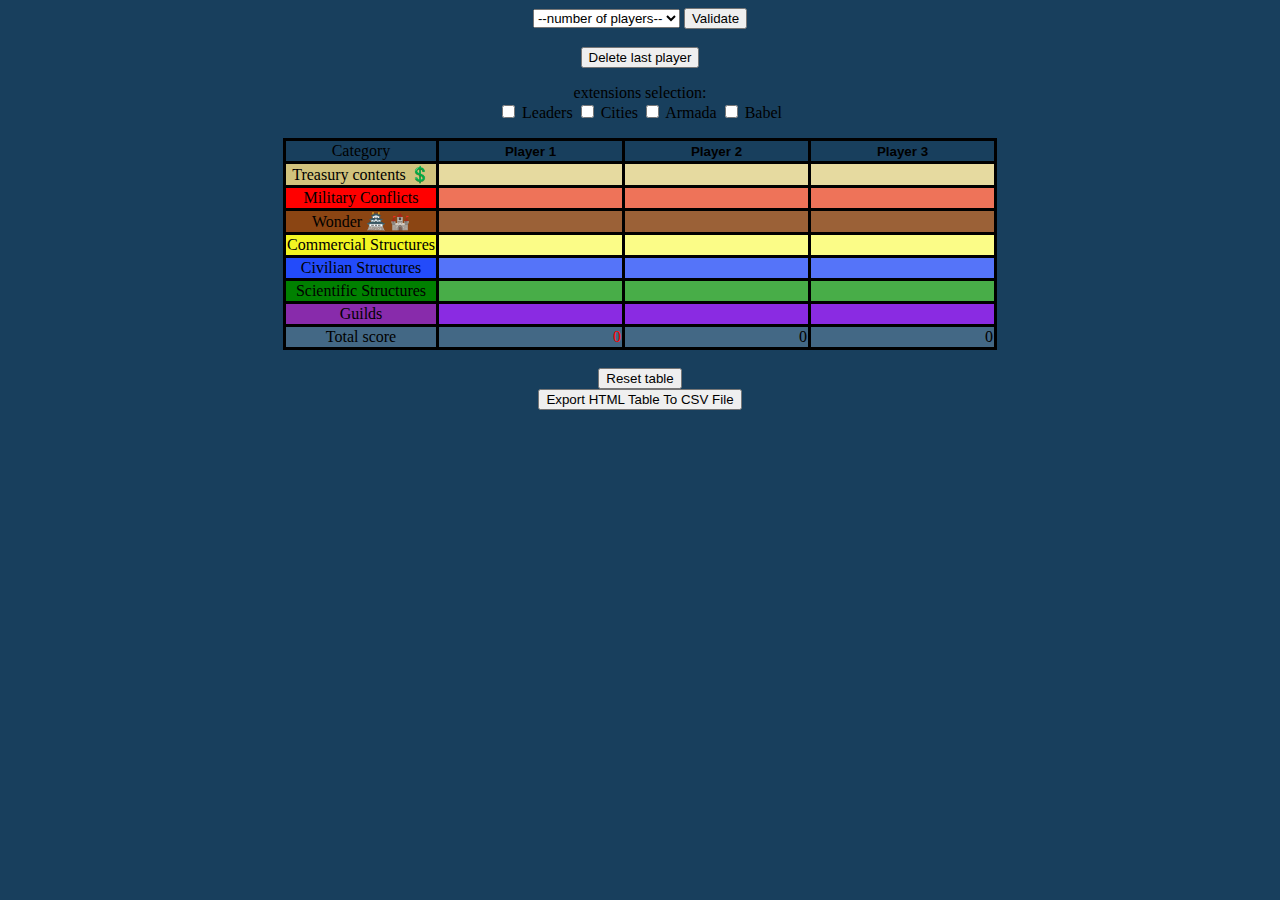
<file: index.html>
<!DOCTYPE html>
<html lang="fr">

  <head>
    <link rel="stylesheet" href="7wonders.css">
    <link rel="icon" type="image/png" href="onglet.png" /> 
    <meta charset="utf-8"/>
    <meta name="robots" content="noindex">
    <meta name="viewport" content="width=device-width, initial-scale=1">
    <title> 7wonders score</title>

<script src="7wonders.js" defer></script>
</head>
<body onload="updateScore()">
        <select name="nbrJoueur" id="player-select">
    <option value="">--number of players--</option>
    <option value="4">4</option>
    <option value="5">5</option>
    <option value="6">6</option>
    <option value="7">7</option>
    <option value="8">8</option>
</select>
<button id='submit'>Validate</button>
<br><br>
<button id='delplayer'>Delete last player</button>
<br>
<p>extensions selection:<br>
  <input type="checkbox" id="Leaders" name="Leader">
  <label>Leaders</label>
  <input type="checkbox" id="Cities" name="Cities">
  <label >Cities</label>
 <input type="checkbox" id="Armada" name="Armada" onclick="extensionArmada()">
  <label >Armada</label>
  <input type="checkbox" id="Babel" name="Babel" onclick="extensionBabel()">
  <label >Babel</label></p>
        <table id='tableau'>
            <tr id='joueurs' class='ligne'>
                <td id='joueurs0' class='nbPlayer'> Category</td>
                <td data-nom='player 1 name :'> <input class='nbPlayer' type='text' value="Player 1"></td>
                <td data-nom='player 2 name : '> <input class='nbPlayer' type='text' value="Player 2"></td>
                <td data-nom='player 3 name :'> <input class='nbPlayer' type='text' value="Player 3"></td>
             <tr id="Argent" class='ligne argent'>
                <td class='argent' id='Argent0'>Treasury contents &#128178;</td>
                <td class='nom1' data-nom='Joueur 1:'><input type='number' class='score scoreJoueur1' id="Argent1" name="Argent" min='-15' ></td>
                <td class='nom1' data-nom='Joueur 2:'><input type='number' class='score scoreJoueur2' id="Argent2" name="Argent" min='-15'></td>
                <td class='nom1' data-nom='Joueur 3:'><input type='number' class='score scoreJoueur3' id="Argent3" name="Argent" min='-15'></td>
            </tr>
            <tr id="Rouge" class='ligne militaire'>
                <td class='militaire' id='Rouge0'>Military Conflicts</td>
                <td class='nom2'><input type='number' class='militaire scoreJoueur1' id="Rouge1" name="Rouge" min='-6'></td>
                <td class='nom2'><input type='number' class='militaire scoreJoueur2' id="Rouge2" name="Rouge" min='-6'></td>
                <td class='nom2'><input type='number' class=' scoreJoueur3' id="Rouge3" name="Rouge" min='-6'></td>
            </tr>
            <tr class='ligne merveille' id="Merveille">
                <td class='merveille' id="Merveille0">Wonder &#127983; &#127984;</td>
                <td class='nom3'><input type='tel' class='score scoreJoueur1' id="Merveille1" name="Merveille" ></td>
                <td class='nom3'><input type='tel' class='score scoreJoueur2' id="Merveille2" name="Merveille" ></td>
                <td class='nom3'><input type='tel' class='score scoreJoueur3' id="Merveille3" name="Merveille" ></td>
            </tr>
            <tr class='ligne commerce' id='Jaune'>
                <td class='commerce' id='Jaune0'>Commercial Structures</td>
                <td class='nom4'><input type='tel' class='score scoreJoueur1' id="Jaune1" name="Jaune" ></td>
                <td class='nom4'><input type='tel' class='score scoreJoueur2' id="Jaune2" name="Jaune" ></td>
                <td class='nom4'><input type='tel' class='score scoreJoueur3' id="Jaune3" name="Jaune" ></td>
            </tr>
            <tr class='ligne bleue' id="Bleue">
                <td class='bleue' id="Bleue0">Civilian Structures</td>
                <td class='nom5'><input type='tel' class='score scoreJoueur1' id="Bleue1" name="Bleue" ></td>
                <td class='nom5'><input type='tel' class='score scoreJoueur2' id="Bleue2" name="Bleue" ></td>
                <td class='nom5'><input type='tel' class='score scoreJoueur3' id="Bleue3" name="Bleue" ></td>
            </tr>
            <tr class='ligne science' id="Vert">
                <td class='science' id="Vert0">Scientific Structures</td>
                <td class='nom6'><input type="tel" class='score scoreJoueur1' id="Vert1" name="Science" ></td>
                <td class='nom6'><input type="tel" class='score scoreJoueur2' id="Vert2" name="Science" ></td>
                <td class='nom6'><input type="tel" class='score scoreJoueur3' id="Vert3" name="Science" ></td>
            </tr>
            <tr class='ligne guilde' id="Violet">
                <td class='guilde' id="Violet0">Guilds</td>
                <td class='nom7'><input type='tel' class='score scoreJoueur1' id="Violet1" name="Guilde" ></td>
                <td class='nom7'><input type='tel' class='score scoreJoueur2' id="Violet2" name="Guilde" ></td>
                <td class='nom7'><input type='tel' class='score scoreJoueur3' id="Violet3" name="Guilde" ></td>
                            </tr>
            <tr class='ligne' id='total'>
                <td id='Score0'>Total score</td>
                <td class='scoreTot nom11' id='scoreTot1'>0</td>
                <td class='scoreTot nom11' id='scoreTot2'>0</td>
                <td class='scoreTot nom11' id='scoreTot3'>0</td>
            </tr>
        </table>
        <br>
        <button id='reset'>Reset table</button>
  <br>
  <button onclick="exportTableToCSV('members.csv')">Export HTML Table To CSV File</button>
</body>
</html>
</file>
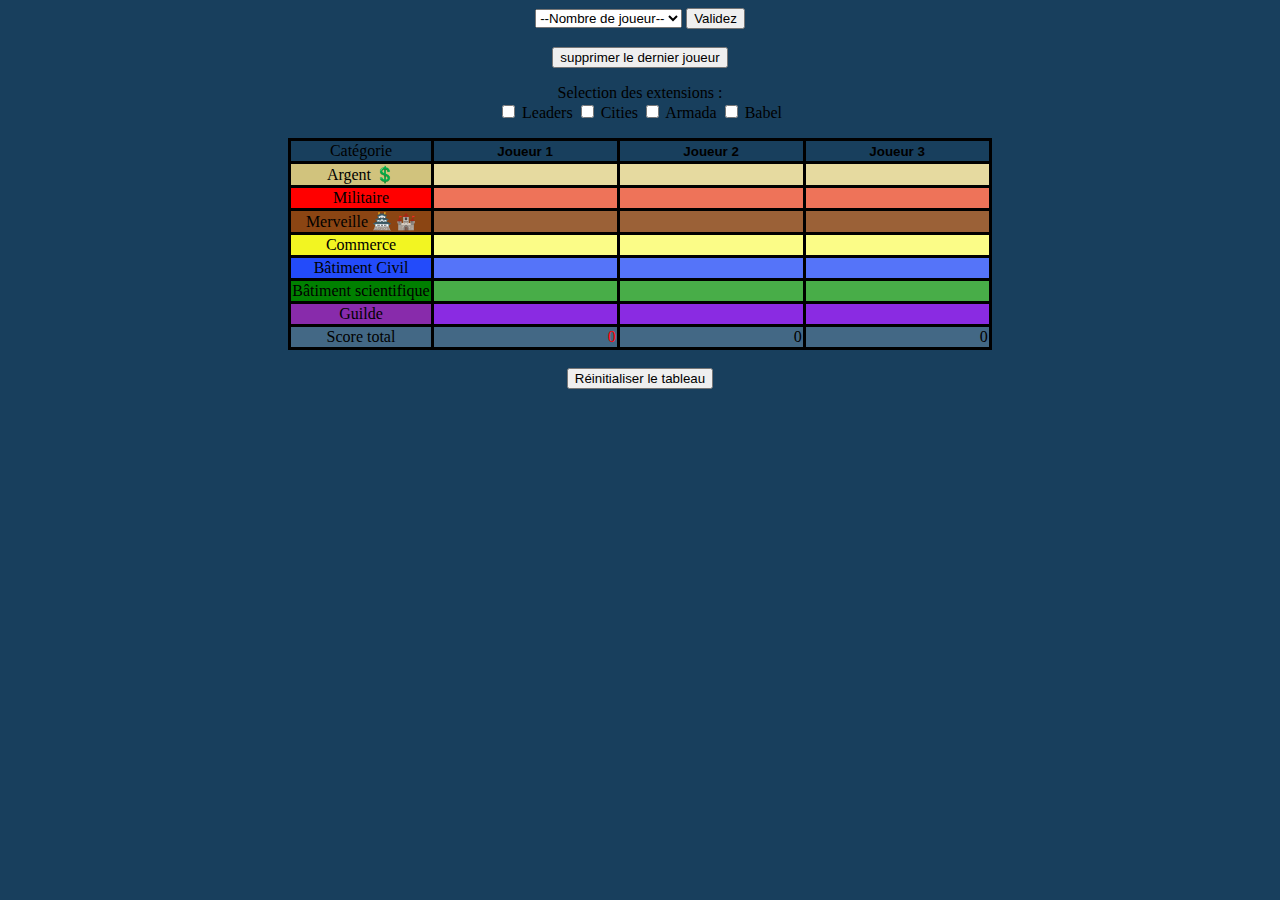
<file: mobile version.html>
<!DOCTYPE html>
<html lang="fr">

  <head>
    <link rel="stylesheet" href="7wonders.css">
    <link rel="icon" type="image/png" href="onglet.png" /> 
    <meta charset="utf-8"/>
    <meta name="robots" content="noindex">
    <meta name="viewport" content="width=device-width, initial-scale=1">
    <title> 7wonders score</title>
<style>body
{
    background-color : #183f5d;
    text-align : center;
}

table,td,th
{
    border: 3px solid black;
    border-collapse: collapse;
    margin-left: auto;
    margin-right: auto ;
}

input
{
    border-style: none;
    text-align:center;
    background-color : #1fe0;
}
input[type=submit]
{
    background-color:  grey;
    width: 100px;
}
input[type=text]
{
    background-color:  #1fe0;
    font-weight :bold;
    width: 100px;
}
#total
{
    background-color :#436885;
}
.guilde{background-color: #8A2BE2;}
#Violet0{background-color : #882bab;}
.science{background-color: #48ad48;}
#Vert0{ background-color: green;}
.militaire{background-color: #ee7359;}
#Rouge0{background-color :red;}
.bleue{background-color: #5574f9;}
#Bleue0{background-color: #234bfa;}
.commerce{background-color:  #fbfc87;}
#Jaune0{background-color :#f2f522;}
.merveille{background-color :#9b6137;}
#Merveille0{background-color :#8B4513;}
.scoreTot{text-align : right;}
#meilleur{color : red;}
.argent{background-color: #e6daa0;}
#Argent0{background-color: #d1c37d}
.cities{background-color : #646461;}
#Noir0{ background-color :#3c3c3b;}
.armada{background-color: #6bcccd;}
#Turquoise0 {background-color: #31abad}
.leader
{
    background-color: #FFFAF0;
    color : black;
}
#Blanc0
{
    background-color: #FFF8DC;
    color : black;
}

   @media screen and (max-width:800px) {
    body {
        color : black;
        font-size:16px;
    }
    table th {
display: none;
}

table, thead, tbody, th, td, tr{
display: block;
border:none;
font-size:16px;
}
input{background-color: #1fe0;font-size:16px;}
tr{border-radius:15px;border : 3px solid black;margin-top:15px;}

table td {
display: block;
text-align: right;
border : 2px solid black;
border-bottom:none;
border-right:none;
border-left:none;
border-collapse:collapse;
position: relative;
font-size :16px;
}
#Rouge0,#Blanc0,#Argent0,#Violet0,#Jaune0,#Vert0,#Bleue0,#Noir0,#Turquoise0,#Merveille0,#Score0,#joueurs0
{
    border-radius:12px 12px 0px 0px;
    border: none;
    font-weight: bold;
}
.scoreTot{text-align : right; padding-right:5%;}

table input{
    text-align:center;
    width:50%;
    border-left: 1px solid black;
  margin: auto;
}
input[type=text]{width:50%;}
td:nth-of-type(1){text-align:center;}
td:nth-of-type(2):before { content: attr(data-nom);float: left; margin-left: 5%;font-size:16px;}
td:nth-of-type(3):before { content: attr(data-nom); float: left;margin-left: 5%;font-size:16px; }
td:nth-of-type(4):before { content: attr(data-nom); float: left; margin-left: 5%;font-size:16px;}
    /*td:nth-of-type(4):before { content: "Joueur 3"; float: left;}*/
td:nth-of-type(5):before { content: attr(data-nom); float: left;margin-left: 5%;font-size:16px;}
td:nth-of-type(6):before { content: attr(data-nom); float: left;margin-left: 5%;font-size:16px;}
td:nth-of-type(7):before { content: attr(data-nom); float: left;margin-left: 5%;font-size:16px;}
td:nth-of-type(8):before { content: attr(data-nom); float: left;margin-left: 5%;font-size:16px;}
td:nth-of-type(9):before { content: attr(data-nom); float: left;margin-left: 5%;font-size:16px;}
td:nth-of-type(10):before { content: attr(data-nom); float: left;margin-left: 5%;font-size:16px;}
}
   }
</style>
<script>
let tableau = document.getElementById('tableau');
let player = document.getElementById('player-select');
let submit=document.getElementById('submit');
let merveille=document.getElementById('Merveille0');
let ligneS=document.getElementsByClassName('ligne');
let classarmy=document.getElementsByClassName('militaire');
let joueur1 =document.getElementsByClassName('scoreJoueur1');
let joueur2 =document.getElementsByClassName('scoreJoueur2');
let joueur3 =document.getElementsByClassName('scoreJoueur3');
let joueur4 =document.getElementsByClassName('scoreJoueur4');
let joueur5 =document.getElementsByClassName('scoreJoueur5');
let joueur6 =document.getElementsByClassName('scoreJoueur6');
let joueur7 =document.getElementsByClassName('scoreJoueur7');
let joueur8 =document.getElementsByClassName('scoreJoueur8');
let nom1=document.getElementsByClassName('nom1');
let nom2=document.getElementsByClassName('nom2');
let nom3=document.getElementsByClassName('nom3');
let nom4=document.getElementsByClassName('nom4');
let nom5=document.getElementsByClassName('nom5');
let nom6=document.getElementsByClassName('nom6');
let nom7=document.getElementsByClassName('nom7');
let nom8=document.getElementsByClassName('nom8');
let nom9=document.getElementsByClassName('nom9');
let nom10=document.getElementsByClassName('nom10');
let nom11=document.getElementsByClassName('nom11');
let nomS=[nom1,nom2,nom3,nom4,nom5,nom6,nom7,nom8,nom9,nom10,nom11];
let sumScores=document.getElementsByClassName('scoreTot');
let nbPlayer=document.getElementsByClassName('nbPlayer');
let leaderid= document.getElementById('Leaders');
let cities= document.getElementById('Cities');
let armada=document.getElementById('Armada');
let babel=document.getElementById('Babel');
let reset = document.getElementById('reset');
let extension=document.getElementById('extension');
let delplayer = document.getElementById('delplayer');
let nameJoueur1=document.getElementById('joueurs1');
let scores =[];
let scJoueurs= [joueur1,joueur2,joueur3,joueur4,joueur5,joueur6,joueur7,joueur8];
let compte = 0,pos=10,maxSc;
let nbreJoueur = 0;
let i = 4;
var test; 
let num=0,num2=0, nomJoueur='';
var cells=[];

tableau.addEventListener('change',updateScore);
submit.addEventListener('click',ajoutplayer);
reset.addEventListener('click',resetfc);
delplayer.addEventListener('click',delPlayer);
leaderid.addEventListener('click',extensionleader);
cities.addEventListener('click',extensioncities);

function updateScore() { //fonction pour récupérer les valeurs et mettre à jour le score
    scores[0] =0;
    scores[1] =0;
    scores[2] =0;
    scores[3] =0;
    scores[4] =0;
    scores[5] =0;
    scores[6] =0;
    scores[7] =0;
    for(let k=0;k<(nbreJoueur||3);k++){
        num = 0;
        nomJoueur=nbPlayer[k+1].value;
        for(let l=0;l<joueur1.length;l++){
            num=(isNaN(parseInt(scJoueurs[k][l].value))? 0:parseInt(scJoueurs[k][l].value))+num;
            scores[k]=num;
            nomS[l][k].dataset.nom = nomJoueur +' :';
            nomS[10][k].dataset.nom=nomJoueur+': ';
        }

    }
    for(let l=0;l<(nbreJoueur||3);l++){// ne fontionne pas si intégré dans la précédente boucle for
    sumScores[l].innerHTML=scores[l]
    sumScores[l].id='osef';
    maxSc = Math.max(...scores); 
    pos = scores.indexOf(maxSc); 
    sumScores[pos].id='meilleur';
    }
}
function ajoutplayer()
{
    var textes=[];
    var nomjouer='joueur';
    nbreJoueur=player.value;
    for(;(nom1.length) <nbreJoueur;i++){//
        cells[0]=ligneS[0].insertCell(-1);
        cells[0].dataset.nom='Nom joueur '+i+' :'
        var input2=document.createElement('input');
        input2.type = 'text';
        input2.value='Joueur '+ i;
        input2.className='nbPlayer';
        cells[0].appendChild(input2);

        for (var j =1;(j<ligneS.length-1); j++) {
            cells[j] = ligneS[j].insertCell(-1);
            cells[j].className='nom'+j;
            var input = document.createElement('input');
            if(j<=2){
                input.type='number';
                input.className='scoreJoueur'+i;
                input.id=ligneS[j].id+i;
                cells[j].appendChild(input);
            }else{
                input.type='tel';
                input.className='scoreJoueur'+i;
                input.id=ligneS[j].id+i;
                cells[j].appendChild(input);
            }
        }
        cells[j] = ligneS[j].insertCell(-1);
        cells[j].className='scoreTot nom11';
    }
    updateScore()
}
function resetfc(){
    for(let k=0;k<(nbreJoueur||3);k++){
        for(let l=0;l<joueur1.length;l++){
            scJoueurs[k][l].value=0;  
        }
    sumScores[k].innerHTML=0;
    }
}
function delPlayer(){
    if(nbPlayer.length>4){
        nbreJoueur--;
    for(let j=0 ;j<ligneS.length; j++)
    {
        ligneS[j].deleteCell(-1);
    }}
    else
    {
    }
}
function extensionleader(){
    if( leaderid.checked === true){
        let leader; 
    let cellExt=[];
    leader=tableau.insertRow(ligneS.length-1);
    leader.className='leader ligne';
    leader.id='Blanc';
    cellExt[0]=leader.insertCell(-1);
    cellExt[0].id='Blanc0';
    input=document.createTextNode('Leader');
    cellExt[0].appendChild(input);
    for(let j=1; (j<=3)||(j<=nbreJoueur);j++){
        cellExt[j]=leader.insertCell(-1);
        cellExt[j].className='nom'+(ligneS.length-2);
        input=document.createElement('input');
        input.type='tel';
        input.id='leader'+j;
        input.className= 'scoreJoueur'+j;
        cellExt[j].appendChild(input);
    }
}else{
    for(let k=0; k<ligneS.length;k++){
        if( ligneS[k].id==='Blanc'){
            tableau.deleteRow(k);
        }
    }
}
            updateScore();// lance la fonction update score pour vérifier les données de la ligne supprimée
}
function extensioncities(){
    if( cities.checked === true){
        let citiesL; 
    let cellExt=[];
    citiesL=tableau.insertRow(ligneS.length-1);
    citiesL.className='cities ligne';
    citiesL.id='Noir';
    cellExt[0]=citiesL.insertCell(-1);
    cellExt[0].id='Noir0';
    input=document.createTextNode('Cities');
    cellExt[0].appendChild(input);
    for(let j=1; (j<=3)||(j<=nbreJoueur);j++){
        cellExt[j]=citiesL.insertCell(-1);
        cellExt[j].className='nom'+(ligneS.length-2);
        input=document.createElement('input');
        input.type='tel';
        input.id='cities'+j;
        input.className= 'scoreJoueur'+j;
        cellExt[j].appendChild(input);
    }
    }else{
    for(let k=0; k<ligneS.length;k++){
        if(ligneS[k].id==='Noir'){
        tableau.deleteRow(k);
        }
    }
}
        updateScore();
}
function extensionArmada()
{
    if( armada.checked === true){
        let Armada; 
    let cellExt=[];
    armadaL=tableau.insertRow(ligneS.length-1);
    armadaL.className='armada ligne';
    armadaL.id='Turquoise';
    cellExt[0]=armadaL.insertCell(-1);
    cellExt[0].id='Turquoise0';
    cellExt[0].innerHTML='Armada &#9973 &#127965;&#65039';
    input=document.createTextNode('Armada &#9973 &#127965');
    for(let j=1; (j<=3)||(j<=nbreJoueur);j++){
        cellExt[j]=armadaL.insertCell(-1);
        cellExt[j].className='nom'+(ligneS.length-2);
        input=document.createElement('input');
        input.type='tel';
        input.id='Armada'+j;
        input.className= 'scoreJoueur'+j;
        cellExt[j].appendChild(input);
    }
    }else{
    for(let k=0; k<ligneS.length;k++){
        if(ligneS[k].id==='Turquoise'){
        tableau.deleteRow(k);
        }
    }
        }
        updateScore();
}
function extensionBabel(){
        if( babel.checked === true){
            merveille.innerHTML='Merveille &#127983; &#127984; et Babel &#128508;';
        }else{
            merveille.innerHTML='Merveille &#127983; &#127984;';
        }
}</script>
</head>
<body onload="updateScore()">
        <select name="nbrJoueur" id="player-select">
    <option value="">--Nombre de joueur--</option>
    <option value="4">4</option>
    <option value="5">5</option>
    <option value="6">6</option>
    <option value="7">7</option>
    <option valclass='nbPlayer'ue="8">8</option>
</select>
<button id='submit'>Validez</button>
<br><br>
<button id='delplayer'>supprimer le dernier joueur</button>
<br>
<p>Selection des extensions :<br>
  <input type="checkbox" id="Leaders" name="Leader">
  <label>Leaders</label>
  <input type="checkbox" id="Cities" name="Cities">
  <label >Cities</label>
 <input type="checkbox" id="Armada" name="Armada" onclick="extensionArmada()">
  <label >Armada</label>
  <input type="checkbox" id="Babel" name="Babel" onclick="extensionBabel()">
  <label >Babel</label></p>
        <table id='tableau'>
            <tr id='joueurs'class='ligne'>
                <td id='joueurs0' class='nbPlayer'> Catégorie</td>
                <td data-nom='Nom joueur 1 :'> <input class='nbPlayer' type='text' value="Joueur 1"></td>
                <td data-nom='Nom joueur 2 : '> <input class='nbPlayer' type='text' value="Joueur 2"></td>
                <td data-nom='Nom joueur 3 :'> <input class='nbPlayer' type='text' value="Joueur 3"></td>
             <tr id="Argent" class='ligne argent'>
                <td class='argent' id='Argent0'>Argent &#128178;</td>
                <td class='nom1'data-nom='Joueur 1:'><input type='number' class='score scoreJoueur1'id="Argent1" name="Argent" min='-15' ></td>
                <td class='nom1'data-nom='Joueur 2:'><input type='number' class='score scoreJoueur2'id="Argent2" name="Argent" min='-15'></td>
                <td class='nom1'data-nom='Joueur 3:'><input type='number' class='score scoreJoueur3'id="Argent3" name="Argent" min='-15'></td>
            </tr>
            <tr id="Rouge" class='ligne militaire'>
                <td class='militaire' id='Rouge0'>Militaire</td>
                <td class='nom2'><input type='number' class='militaire scoreJoueur1'id="Rouge1" name="Rouge" min='-6'></td>
                <td class='nom2'><input type='number' class='militaire scoreJoueur2'id="Rouge2" name="Rouge" min='-6'></td>
                <td class='nom2'><input type='number' class=' scoreJoueur3'id="Rouge3" name="Rouge" min='-6'></td>
            </tr>
            <tr class='ligne merveille'id="Merveille">
                <td class='merveille'id="Merveille0">Merveille &#127983; &#127984;</td>
                <td class='nom3'><input type='tel' class='score scoreJoueur1'id="Merveille1" name="Merveille" min='0'></td>
                <td class='nom3'><input type='tel' class='score scoreJoueur2'id="Merveille2" name="Merveille" min='0'></td>
                <td class='nom3'><input type='tel' class='score scoreJoueur3'id="Merveille3" name="Merveille" min='0'></td>
            </tr>
            <tr class='ligne commerce'id='Jaune'>
                <td class='commerce'id='Jaune0'>Commerce</td>
                <td class='nom4'><input type='tel' class='score scoreJoueur1'id="Jaune1" name="Jaune" min='0'></td>
                <td class='nom4'><input type='tel' class='score scoreJoueur2'id="Jaune2" name="Jaune" min='0'></td>
                <td class='nom4'><input type='tel' class='score scoreJoueur3'id="Jaune3" name="Jaune" min='0'></td>
            </tr>
            <tr class='ligne bleue' id="Bleue">
                <td class='bleue'id="Bleue0">Bâtiment Civil</td>
                <td class='nom5'><input type='tel'class='score scoreJoueur1' id="Bleue1" name="Bleue" min='0'></td>
                <td class='nom5'><input type='tel'class='score scoreJoueur2' id="Bleue2" name="Bleue" min='0'></td>
                <td class='nom5'><input type='tel'class='score scoreJoueur3' id="Bleue3" name="Bleue" min='0'></td>
            </tr>
            <tr class='ligne science'id="Vert">
                <td class='science'id="Vert0">Bâtiment scientifique</td>
                <td class='nom6'><input type="tel" class='score scoreJoueur1'id="Vert1" name="Science" min='0'></td>
                <td class='nom6'><input type="tel" class='score scoreJoueur2'id="Vert2" name="Science" min='0'></td>
                <td class='nom6'><input type="tel" class='score scoreJoueur3'id="Vert3" name="Science" min='0'></td>
            </tr>
            <tr class='ligne guilde'id="Violet">
                <td class='guilde'id="Violet0">Guilde</td>
                <td class='nom7'><input type='tel'class='score scoreJoueur1' id="Violet1" name="Guilde" min='0'></td>
                <td class='nom7'><input type='tel'class='score scoreJoueur2' id="Violet2" name="Guilde" min='0'></td>
                <td class='nom7'><input type='tel'class='score scoreJoueur3' id="Violet3" name="Guilde" min='0'></td>
                            </tr>
            <tr class='ligne' id='total'>
                <td id='Score0'>Score total</td>
                <td class='scoreTot nom11'id='scoreTot1'>0</td>
                <td class='scoreTot nom11'id='scoreTot2'>0</td>
                <td class='scoreTot nom11'id='scoreTot3'>0</td>
            </tr>
        </table>
        <br>
        <button id='reset'>Réinitialiser le tableau</button>
</body>
</html>
</file>
<file: 7wonders.css>
body
{
	background-color : #183f5d;
	text-align : center;
}

/* Chrome, Safari, Edge, Opera */
input::-webkit-outer-spin-button,
input::-webkit-inner-spin-button {
  -webkit-appearance: none;
  margin: 0;
}

/* Firefox */
input[type=number] {
  -moz-appearance: textfield;
}

table,td,th
{
	border: 3px solid black;
	border-collapse: collapse;
    margin-left: auto;
    margin-right: auto ;
}

input
{
	border-style: none;
	text-align:center;
	background-color : #1fe0;
}
input[type=submit]
{
	background-color:  grey;
	width: 100px;
}
input[type=text]
{
	background-color:  #1fe0;
	font-weight :bold;
	width: 100px;
}
#total
{
	background-color :#436885;
}
.guilde{background-color: #8A2BE2;}
#Violet0{background-color : #882bab;}
.science{background-color: #48ad48;}
#Vert0{	background-color: green;}
.militaire{background-color: #ee7359;}
#Rouge0{background-color :red;}
.bleue{background-color: #5574f9;}
#Bleue0{background-color: #234bfa;}
.commerce{background-color:  #fbfc87;}
#Jaune0{background-color :#f2f522;}
.merveille{background-color :#9b6137;}
#Merveille0{background-color :#8B4513;}
.scoreTot{text-align : right;}
#meilleur{color : red;}
.argent{background-color: #e6daa0;}
#Argent0{background-color: #d1c37d}
.cities{background-color : #646461;}
#Noir0{	background-color :#3c3c3b;}
.armada{background-color: #6bcccd;}
#Turquoise0 {background-color: #31abad}
.leader
{
	background-color: #FFFAF0;
	color : black;
}
#Blanc0
{
	background-color: #FFF8DC;
	color : black;
}

   @media screen and (max-width:800px) {
  	body {
  		color : black;
  		font-size:16px;
  	}
  	table th {
display: none;
}
select { font-size:16px;}
button{font-size:16px;}

table, thead, tbody, th, td, tr{
display: block;
border:none;
font-size:16px;
}
input{background-color: #1fe0;font-size:16px;}
tr{border-radius:15px;border : 3px solid black;margin-top:15px;}

table td {
display: block;
text-align: right;
border : 2px solid black;
border-bottom:none;
border-right:none;
border-left:none;
border-collapse:collapse;
position: relative;
font-size :16px;
}
#Rouge0,#Blanc0,#Argent0,#Violet0,#Jaune0,#Vert0,#Bleue0,#Noir0,#Turquoise0,#Merveille0,#Score0,#joueurs0
{
	border-radius:12px 12px 0px 0px;
	border: none;
	font-weight: bold;
}
.scoreTot{text-align : right; padding-right:5%;}

table input{
	text-align:center;
	width:50%;
	border-left: 1px solid black;
  margin: auto;
}
input[type=text]{width:50%;}
td:nth-of-type(1){text-align:center;}
td:nth-of-type(2):before { content: attr(data-nom);float: left; margin-left: 5%;font-size:16px;}
td:nth-of-type(3):before { content: attr(data-nom); float: left;margin-left: 5%;font-size:16px; }
td:nth-of-type(4):before { content: attr(data-nom); float: left; margin-left: 5%;font-size:16px;}
td:nth-of-type(5):before { content: attr(data-nom); float: left;margin-left: 5%;font-size:16px;}
td:nth-of-type(6):before { content: attr(data-nom); float: left;margin-left: 5%;font-size:16px;}
td:nth-of-type(7):before { content: attr(data-nom); float: left;margin-left: 5%;font-size:16px;}
td:nth-of-type(8):before { content: attr(data-nom); float: left;margin-left: 5%;font-size:16px;}
td:nth-of-type(9):before { content: attr(data-nom); float: left;margin-left: 5%;font-size:16px;}
td:nth-of-type(10):before { content: attr(data-nom); float: left;margin-left: 5%;font-size:16px;}
tr:nth-last-of-type(1) td:before {width:47%;text-align:left;  border-right: 1px solid black;}
}
</file>
